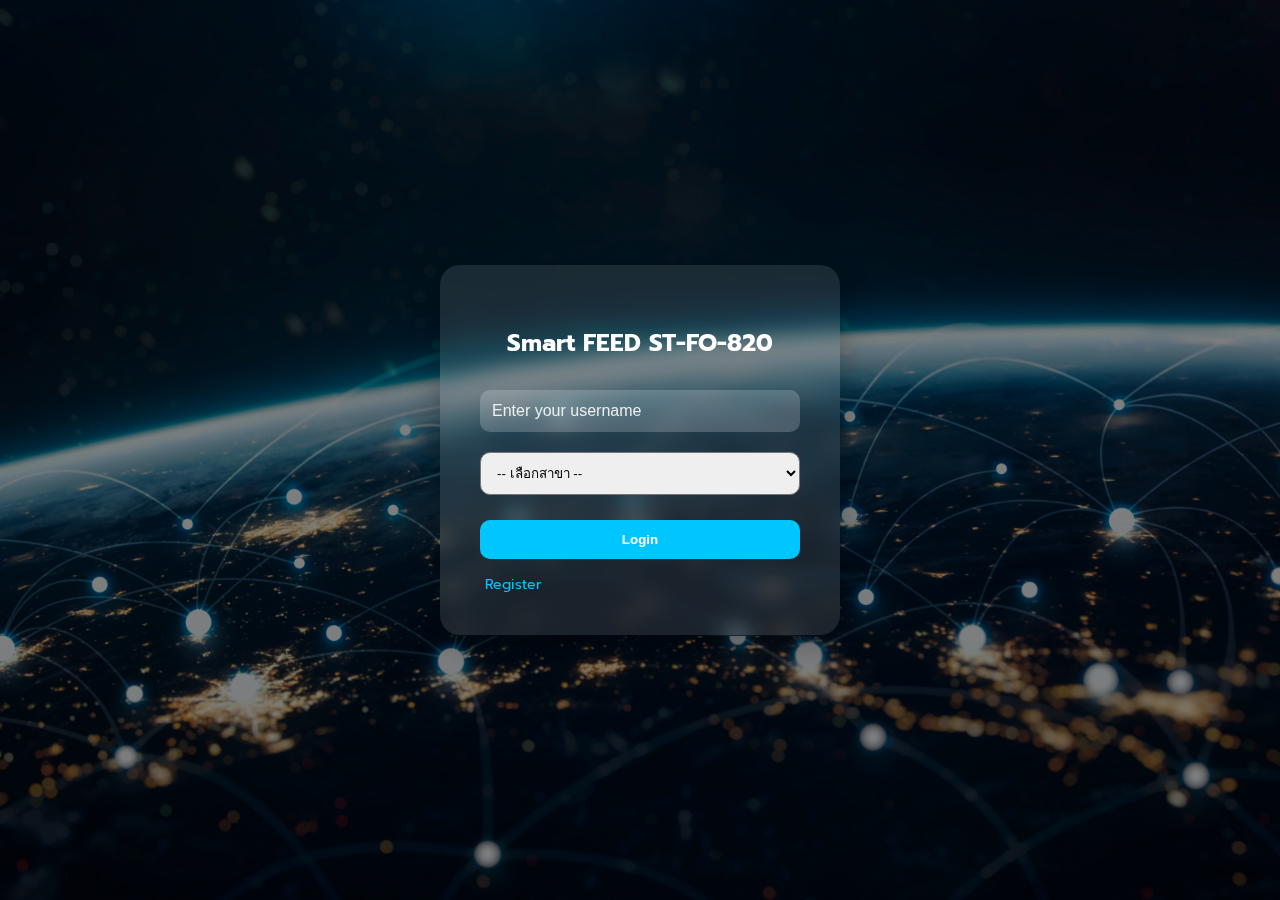
<file: index.html>
<!DOCTYPE html>
<html lang="en">

<head>
  <meta charset="UTF-8">
  <title>Smart FEED ST-FO-820</title>
  <meta name="viewport" content="width=device-width, initial-scale=1">
  <link rel="stylesheet" href="stylelogin.css">
  <link href="https://fonts.googleapis.com/css2?family=Orbitron:wght@600&family=Prompt&display=swap" rel="stylesheet">
</head>

<body>

  <div class="container">
    <div class="glass-box fade" id="loginBox">
      <h2>Smart FEED ST-FO-820</h2>
      <input type="text" id="loginUser" placeholder="Enter your username">
      <select id="loginBranch" style="width: 100%; padding: 12px; margin: 10px 0; border-radius: 10px;">
        <option value="">-- เลือกสาขา --</option>
         <option value="BKF">BKF</option>
        <option value="BPF">BPF</option>
        <option value="KBF">KBF</option>
        <option value="KKF">KKF</option>
        <option value="KRF">KRF</option>
        <option value="KTF">KTF</option>
        <option value="LPF">LPF</option>
        <option value="PLF">PLF</option>
        <option value="PTF">PTF</option>
        <option value="RBF">RBF</option>
        <option value="SKF">SKF</option>
        <option value="SRF">SRF</option>
        <option value="TRF">TRF</option>
      </select>
      <button onclick="handleLogin()">Login</button>
      <div class="link">
        <a href="#" onclick="showBox('registerBox')">Register</a>
      </div>
    </div>

    <div class="glass-box hidden fade" id="registerBox">
      <h2>📘 Register</h2>
      <input type="text" id="regUser" placeholder="Username">
      <input type="email" id="regEmail" placeholder="Email">
      <select id="regBranch" style="width: 100%; padding: 12px; margin: 10px 0; border-radius: 10px;">
        <option value="">-- เลือกสาขา --</option>
        <option value="BKF">BKF</option>
        <option value="BPF">BPF</option>
        <option value="KBF">KBF</option>
        <option value="KKF">KKF</option>
        <option value="KRF">KRF</option>
        <option value="KTF">KTF</option>
        <option value="LPF">LPF</option>
        <option value="PLF">PLF</option>
        <option value="PTF">PTF</option>
        <option value="RBF">RBF</option>
        <option value="SKF">SKF</option>
        <option value="SRF">SRF</option>
        <option value="TRF">TRF</option>
      </select>
      <select id="regPermission" style="width: 100%; padding: 12px; margin: 10px 0; border-radius: 10px;">
        <option value="User" selected>👤 User</option>
        <option value="Admin"> 🧑‍💻Admin</option>
        <option value="AV/AVP"> 🎖️VP/AVP</option>
      </select>
      <button onclick="handleRegister()">Register</button>

      <div class="link">
        <a href="#" onclick="showBox('loginBox')">← Back to Login</a>
      </div>
    </div>
  </div>

  <!-- ✅ Loader แยกต่างหาก ไม่ถูกรบกวนด้วย flex ของ container -->
  <div id="loaderOverlay" class="hidden">
    <div class="loader-box">
      <div class="progress-text" id="progressText">0%</div>
      <div class="progress-circle"></div>
    </div>
  </div>

  <script>
    const scriptURL = "https://script.google.com/macros/s/AKfycbxN0bT5jP0AS-4SYQNVw69f-enB2cYEJ7A8N4cutH6kCagxoiv0-xaFzPYSu6T3nR7b/exec";

    function showBox(boxId) {
      document.querySelectorAll('.glass-box').forEach(box => {
        box.classList.add('hidden');
      });
      document.getElementById(boxId).classList.remove('hidden');
    }

    function handleLogin() {
      const username = document.getElementById('loginUser').value.trim();
      const branch = document.getElementById('loginBranch').value;

      if (!username || !branch) {
        alert("⚠️ กรุณากรอก username และเลือกสาขา");
        return;
      }

      // ✅ รีเซต progress ก่อนแสดง
      document.getElementById("progressText").textContent = "0%";
      document.getElementById("loaderOverlay").classList.remove("hidden");

      let progress = 0;
      const interval = setInterval(() => {
        progress += Math.floor(Math.random() * 5) + 1;
        if (progress > 100) progress = 100;
        document.getElementById("progressText").textContent = progress + "%";

        if (progress >= 100) {
          clearInterval(interval);

          // ✅ ทำ Login fetch
          fetch(scriptURL, {
            method: "POST",
            headers: { "Content-Type": "application/x-www-form-urlencoded" },
            body: `mode=loginOnly&username=${encodeURIComponent(username)}&branch=${encodeURIComponent(branch)}`
          })
            .then(res => res.text())
            .then(data => {
              console.log("Response from server:", data);

              if (data.startsWith("✅ Login successful|")) {
                try {
                  const jsonString = data.split("✅ Login successful|")[1];
                  const json = JSON.parse(jsonString);

                  localStorage.setItem("username", username);
                  localStorage.setItem("branch", branch);
                  localStorage.setItem("permission", json.permission || "-");

                  window.location.href = "Home.html";
                } catch (err) {
                  alert("❌ ไม่สามารถอ่านข้อมูลผู้ใช้: " + err);
                }
              } else {
                alert(data);
                document.getElementById("loaderOverlay").classList.add("hidden");
              }
            })
        }
      }, 35);
    }

    function handleRegister() {
      const username = document.getElementById('regUser').value.trim();
      const email = document.getElementById('regEmail').value.trim();
      const branch = document.getElementById('regBranch').value;
      const permission = document.getElementById('regPermission').value;

      if (!username || !email || !branch || !permission) {
        alert("⚠️ กรุณากรอก Username, Email และเลือกสาขา");
        return;
      }
      console.log("🚀 Permission:", permission);
      fetch(scriptURL, {
        method: "POST",
        headers: { "Content-Type": "application/x-www-form-urlencoded" },
        body: `mode=register&username=${encodeURIComponent(username)}&email=${encodeURIComponent(email)}&branch=${encodeURIComponent(branch)}&permission=${encodeURIComponent(permission)}`
      })
        .then(res => res.text())
        .then(data => {
          alert(data);
          if (data.includes("✅")) {
            showBox('loginBox');
          }
        })
        .catch(err => alert("❌ Error: " + err));
    }
  </script>

</body>
</file>
<file: stylelogin.css>
* {
    box-sizing: border-box;
  }
  
  body {
    margin: 0;
    padding: 0;
    font-family: 'Prompt', sans-serif;
    background: url('Image/bg.jpg') no-repeat center center fixed;
    background-size: cover;
    height: 100vh;
  }
  body::before {
    content: "";
    position: fixed;
    top: 0;
    left: 0;
    width: 100%;
    height: 100%;
    background-color: rgba(0, 0, 0, 0.5); /* 👈 เงาดำ 50% */
    z-index: -1; /* อยู่ด้านล่าง content */
  }
  
  .glass-box {
    background: rgba(255, 255, 255, 0.1);
    backdrop-filter: blur(10px);
    padding: 40px;
    border-radius: 20px;
    box-shadow: 0 8px 32px rgba(0, 0, 0, 0.3);
    width: 100%;
    max-width: 400px;
    color: white;
    text-align: left;
    transition: all 0.5s ease;
  }
  
  .glass-box h2 {
    text-align: center;
  }
  
  input {
    width: 100%;
    padding: 12px;
    margin: 10px 0;
    border: none;
    border-radius: 10px;
    background: rgba(255, 255, 255, 0.2);
    color: #fff;
    font-size: 16px;
  }
  
  input::placeholder {
    color: #eee;
  }
  
  button {
    width: 100%;
    padding: 12px;
    margin-top: 15px;
    background: #00c6ff;
    border: none;
    border-radius: 10px;
    font-weight: bold;
    color: white;
    cursor: pointer;
    transition: background 0.3s;
  }
  
  button:hover {
    background: #0076c6;
  }
  
  .link {
    margin-top: 15px;
    font-size: 14px;
  }
  
  .link a {
    color: #00c6ff;
    text-decoration: none;
    margin: 0 5px;
  }
  
  .link a:hover {
    text-decoration: underline;
  }
  
  .hidden {
    display: none;
  }
  
  .fade {
    animation: fadeIn 0.4s ease-in-out;
  }
  
  @keyframes fadeIn {
    from { opacity: 0; transform: translateY(10px); }
    to { opacity: 1; transform: translateY(0); }
  }
  #loaderOverlay {
    position: fixed;
    inset: 0; /* = top: 0; right: 0; bottom: 0; left: 0 */
    background: rgba(0, 0, 0, 0.6);
    z-index: 9999;
    display: flex;
    justify-content: center;
    align-items: center;
  }
  
  .loader-box {
    text-align: center;
    background: rgba(255, 255, 255, 0.1);
    backdrop-filter: blur(10px);
    padding: 30px;
    border-radius: 20px;
    color: white;
    min-width: 150px;
  }
  
  .progress-circle {
    width: 100px;
    height: 100px;
    border-radius: 50%;
    border: 8px solid rgba(255, 255, 255, 0.2);
    border-top-color: #00c6ff;
    animation: spin 1s linear infinite;
    margin: 20px auto;
  }
  
  .progress-text {
    font-size: 24px;
    font-weight: bold;
    text-align: center;
  }
  
  @keyframes spin {
    to { transform: rotate(360deg); }
  }
  
  .hidden {
    display: none !important;
  }
  .container {
    display: flex;
    justify-content: center;
    align-items: center;
    height: 100vh;
  }
</file>
